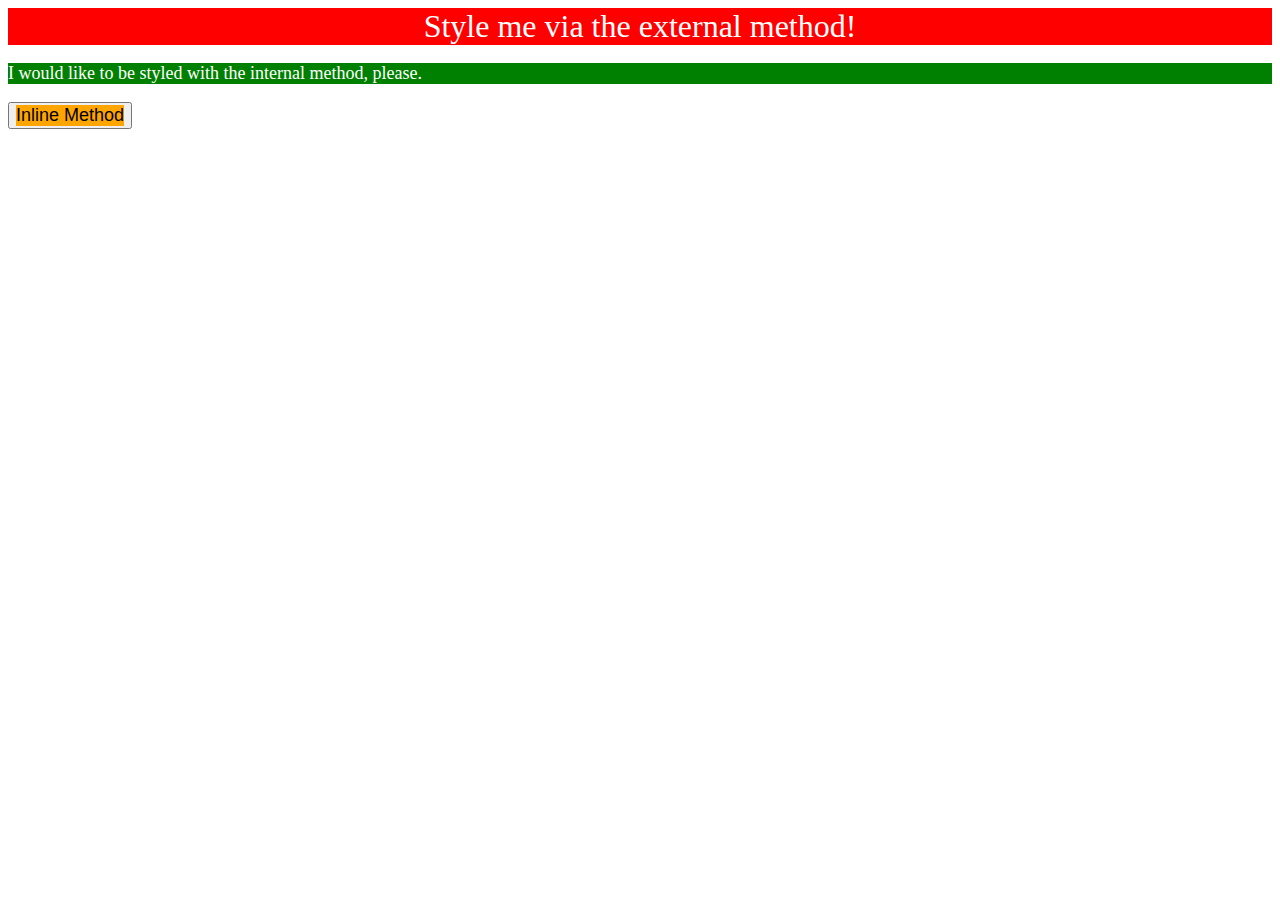
<file: foundations/intro-to-css/01-css-methods/index.html>
<!DOCTYPE html>
<html lang="en">
  <head>
    <meta charset="UTF-8">
    <meta http-equiv="X-UA-Compatible" content="IE=edge">
    <meta name="viewport" content="width=device-width, initial-scale=1.0">
    <title>Methods for Adding CSS</title>

    <link rel="stylesheet" href="style.css">
     <style>
      p {
        background-color: green;
        color: white;
        font-size: 18px;

      }
    </style>

  </head>
  <body>
    
    <div>Style me via the external method!</div>
    <p>I would like to be styled with the internal method, please.</p>
    <button><div style="background-color: orange ;color: black; font-size: 18px;">Inline Method</div></button>

  </body>
</html>
</file>
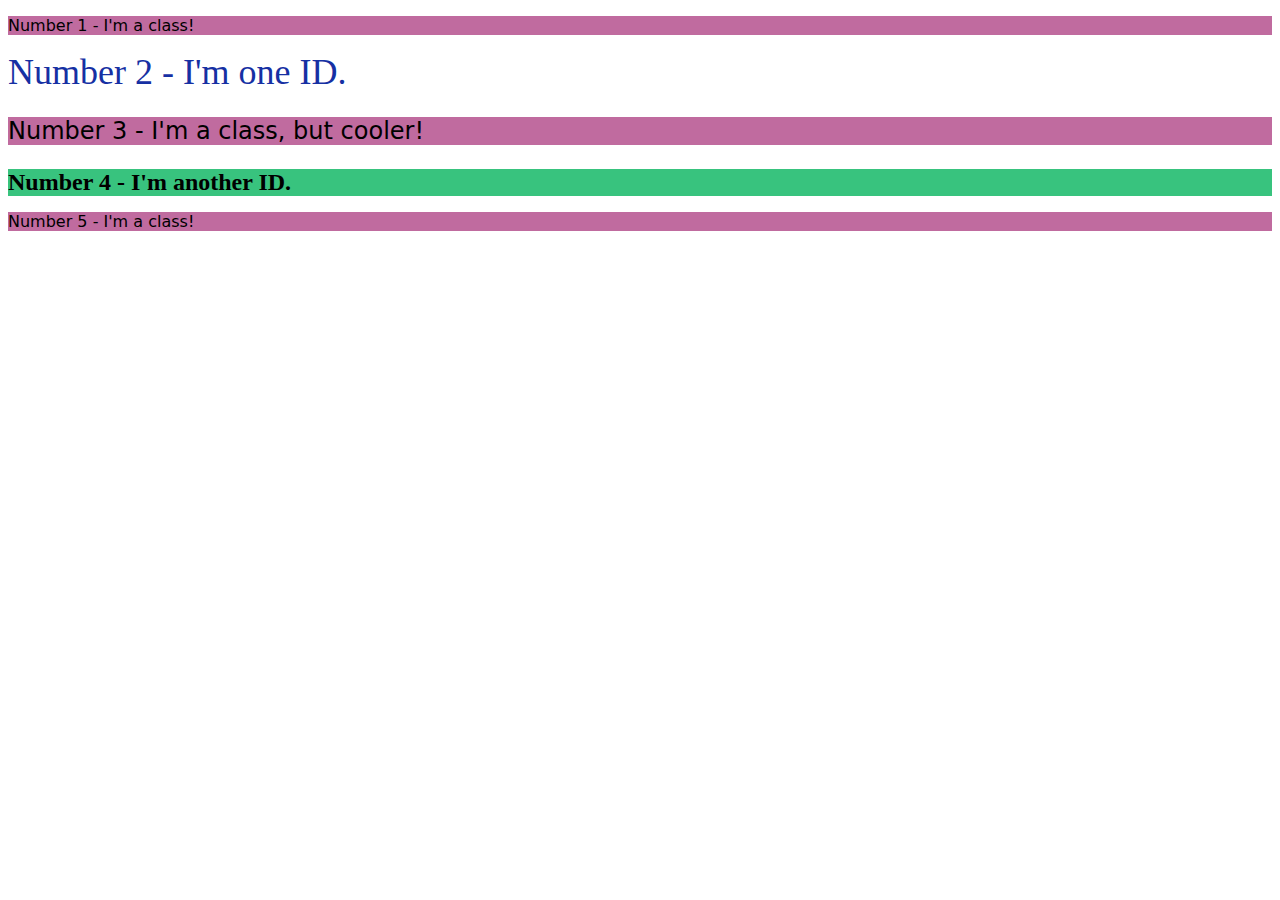
<file: foundations/intro-to-css/02-class-id-selectors/index.html>
<!DOCTYPE html>
<html lang="en">
  <head>
    <meta charset="UTF-8">
    <meta http-equiv="X-UA-Compatible" content="IE=edge">
    <meta name="viewport" content="width=device-width, initial-scale=1.0">
    <title>Class and ID Selectors</title>
    <link rel="stylesheet" href="style.css">
  </head>
  <body>
    <p class="odd-line">Number 1 - I'm a class!</p>
    <div id="bluey">Number 2 - I'm one ID.</div>
    <p class="odd-line diff">Number 3 - I'm a class, but cooler!</p>
    <div id="greeney">Number 4 - I'm another ID.</div>
    <p class="odd-line">Number 5 - I'm a class!</p>
  </body>
</html>
</file>
<file: foundations/intro-to-css/01-css-methods/style.css>
div {
    background-color: red;
    color: white;
    font-size: 32px;
    text-align: center;
    font-style: bold;
}
</file>
<file: foundations/intro-to-css/02-class-id-selectors/style.css>
.odd-line,
.diff {
    background-color:rgb(192, 107, 159);
    font-family: Verdana, DejaVu Sans, sans-serif;
}

.diff {
    font-size: 24px;
}

#bluey {
    color: rgb(22, 48, 163);
    font-size: 36px;
}

#greeney {
    background-color: rgb(56, 195, 126);
    font-size: 24px;
    font-weight: bold;
}
</file>
